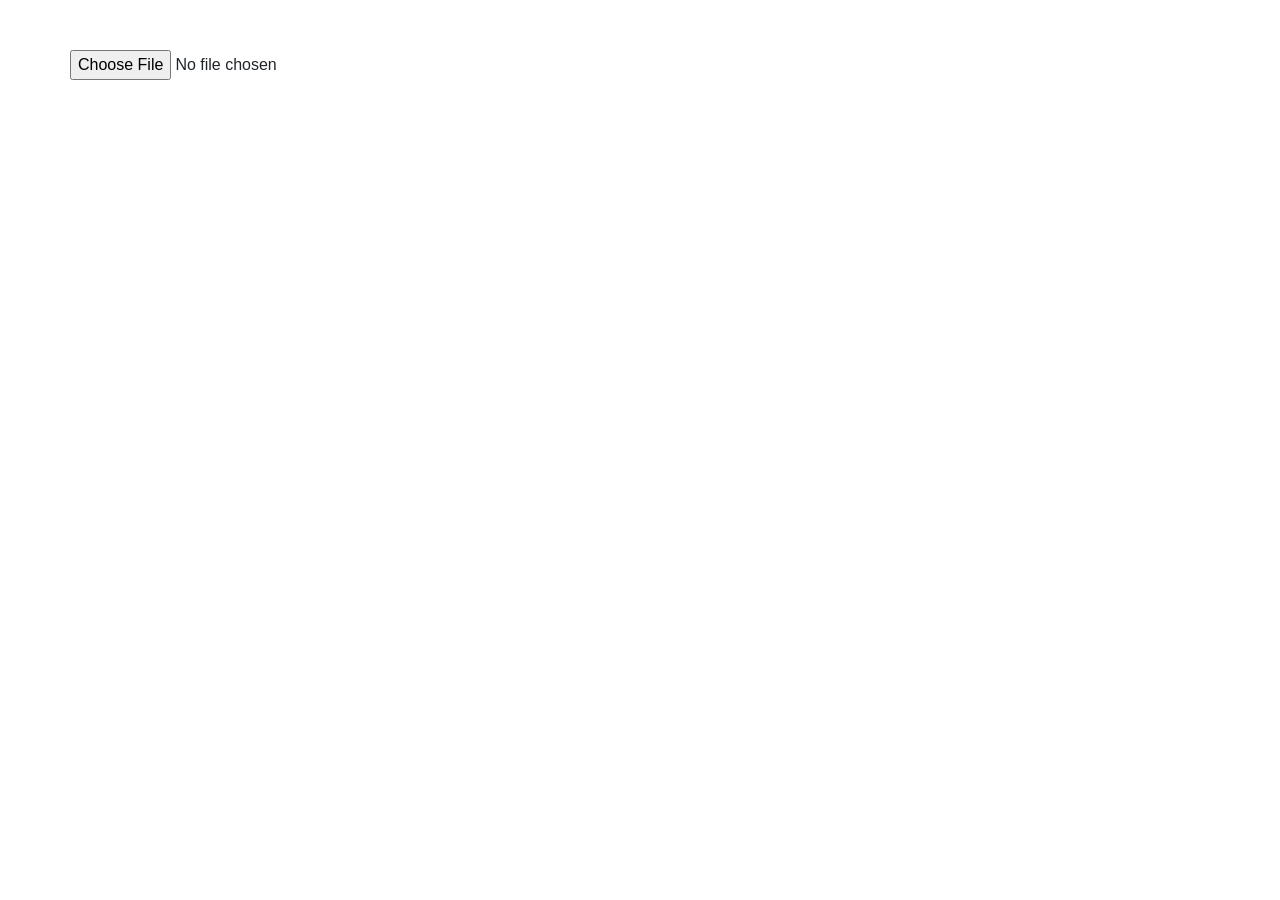
<file: task/file_reader.html>
<!DOCTYPE html>
<html lang="en">
<head>
	<meta charset="UTF-8">
	<title>FileReader</title>
	<meta name="viewport" content="width=device-width,initial-scale=1">

	<link rel="stylesheet" href="style.css">
	<link rel="stylesheet" href="//cdnjs.cloudflare.com/ajax/libs/twitter-bootstrap/4.0.0-alpha.6/css/bootstrap.min.css">
</head>
<body>
	
	<div class="container">
		<div class="row">
		</div>
	</div>

	<script src="//cdnjs.cloudflare.com/ajax/libs/jquery/3.2.1/jquery.min.js"></script>
	<script src="https://npmcdn.com/tether@1.2.4/dist/js/tether.min.js"></script>
	<script src="https://npmcdn.com/bootstrap@4.0.0-alpha.5/dist/js/bootstrap.min.js"></script>
	<script src="withFileReader.js"></script>
</body>
</html>
</file>
<file: task/style.css>
body{
	margin: 0;
	padding: 0;
	box-sizing: border-box;
	padding: 50px 0;
}
#profile .card .card-img-top{
	width: 100%;
}

#other_info .card{	
	margin: 1px 0 20px 0;
}
#other_info .card #app-education{
		padding: 0;
}
#other_info .card #app-education .dates{
	position: absolute;
	top: 1rem;
	right: 1.25rem;
}
#other_info .card #app-education .card-block{
	padding: 20px;
}

#projects .card .card-img-top{
	width: 100%;
}
</file>
